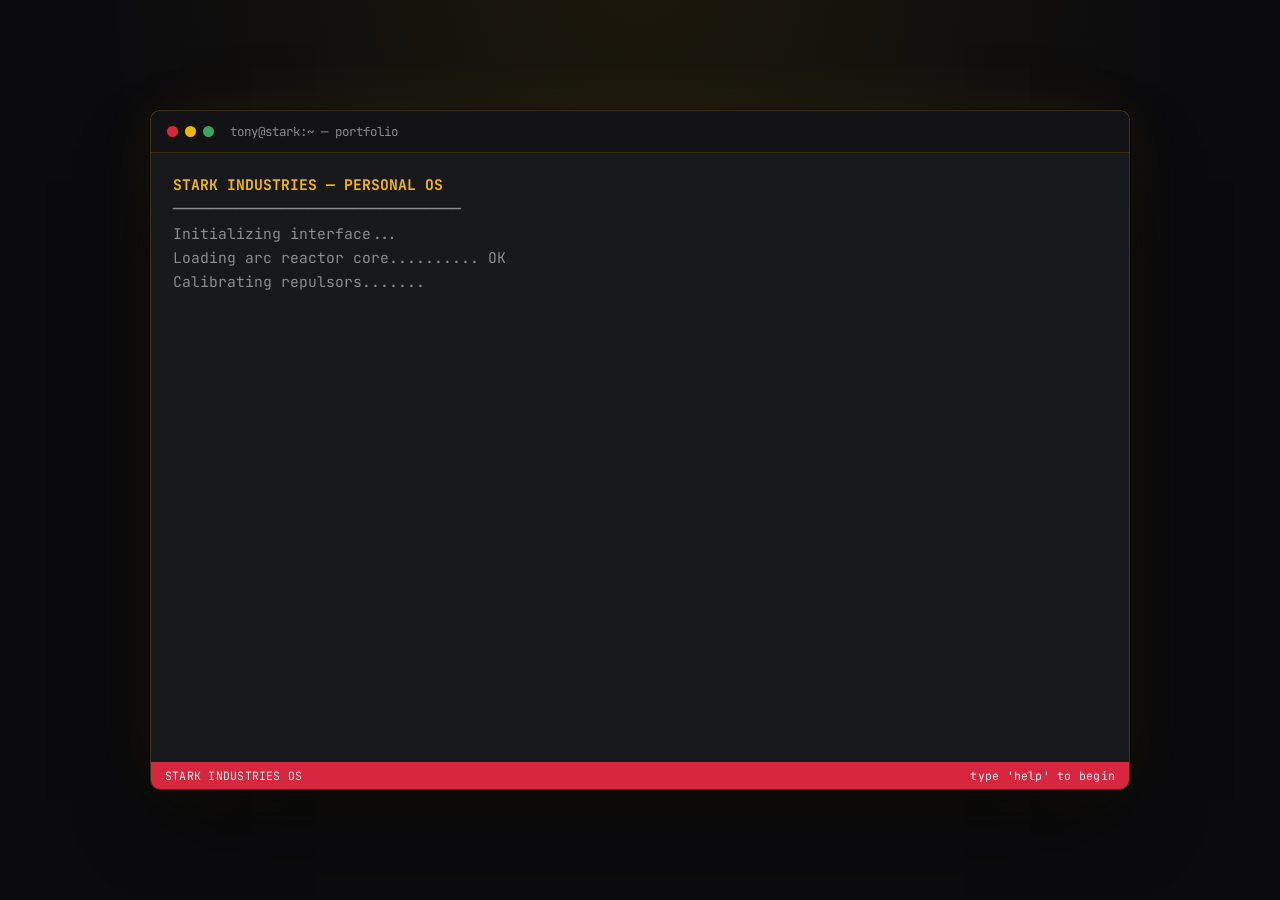
<file: index.html>
<!DOCTYPE html>
<html lang="en">
<head>
<meta charset="UTF-8">
<meta name="viewport" content="width=device-width, initial-scale=1">
<title>tony@stark:~$</title>
<meta name="description" content="Tony Stark — Front-end Web Developer. An interactive terminal portfolio.">
<link rel="icon" href="data:image/svg+xml,%3Csvg xmlns='http://www.w3.org/2000/svg' viewBox='0 0 100 100'%3E%3Crect width='100' height='100' rx='20' fill='%230b0b0d'/%3E%3Ccircle cx='50' cy='50' r='22' fill='none' stroke='%23f2b705' stroke-width='6'/%3E%3Ccircle cx='50' cy='50' r='8' fill='%23f2b705'/%3E%3C/svg%3E">
<link rel="preconnect" href="https://fonts.googleapis.com">
<link rel="preconnect" href="https://fonts.gstatic.com" crossorigin>
<link href="https://fonts.googleapis.com/css2?family=JetBrains+Mono:wght@400;500;700&display=swap" rel="stylesheet">
<link rel="stylesheet" href="assets/style.css">
</head>
<body>

<div class="stage">
  <div class="window">
    <div class="titlebar">
      <div class="dots">
        <span class="dot red"></span>
        <span class="dot gold"></span>
        <span class="dot green"></span>
      </div>
      <span class="path">tony@stark:~ — portfolio</span>
    </div>

    <div class="termwrap">
      <div class="term" id="term" tabindex="-1" aria-label="Interactive terminal. Click and type to run commands."></div>
      <div class="scanlines" aria-hidden="true"></div>
      <input id="hidden-input" type="text" autocomplete="off" autocapitalize="off" spellcheck="false" aria-hidden="true">
    </div>

    <div class="statusbar">
      <span>STARK INDUSTRIES OS</span>
      <span>type 'help' to begin</span>
    </div>
  </div>
</div>

<script src="assets/script.js"></script>
</body>
</html>
</file>
<file: assets/style.css>
:root{
  --bg:      #0b0b0d;
  --bg-2:    #131316;
  --panel:   #17181b;
  --gold:    #f2b705;
  --gold-2:  #ffd76a;
  --red:     #d7263d;
  --text:    #e9e6df;
  --muted:   #8a8a8f;
  --rule:    rgba(242,183,5,0.16);

  --font-mono: 'JetBrains Mono', ui-monospace, 'SFMono-Regular', Consolas, monospace;
}

*,*::before,*::after{ box-sizing:border-box; }

html,body{ height:100%; }
body{
  margin:0;
  background:
    radial-gradient(ellipse at 50% -10%, rgba(242,183,5,0.08), transparent 60%),
    var(--bg);
  color:var(--text);
  font-family:var(--font-mono);
  -webkit-font-smoothing:antialiased;
  overflow:hidden;
}

@media (prefers-reduced-motion:reduce){
  *,*::before,*::after{ animation-duration:.001ms!important; animation-iteration-count:1!important; transition-duration:.001ms!important; }
}

::selection{ background:var(--gold); color:#000; }

.stage{
  height:100vh;
  display:flex;
  align-items:center;
  justify-content:center;
  padding:clamp(10px,3vw,40px);
}

.window{
  width:min(980px, 100%);
  height:min(680px, 92vh);
  background:var(--panel);
  border:1px solid var(--rule);
  border-radius:10px;
  overflow:hidden;
  display:flex;
  flex-direction:column;
  box-shadow:
    0 0 0 1px rgba(0,0,0,0.6),
    0 40px 90px -30px rgba(0,0,0,0.85),
    0 0 60px -10px rgba(242,183,5,0.10);
}

.titlebar{
  display:flex;
  align-items:center;
  gap:10px;
  padding:12px 16px;
  background:var(--bg-2);
  border-bottom:1px solid var(--rule);
  flex-shrink:0;
}
.dots{ display:flex; gap:7px; }
.dot{ width:11px; height:11px; border-radius:50%; background:#2c2c30; }
.dot.red{ background:#d7263d; }
.dot.gold{ background:var(--gold); }
.dot.green{ background:#3ba55d; }
.titlebar .path{
  margin-inline-start:6px;
  font-size:.78rem;
  color:var(--muted);
}

.termwrap{
  position:relative;
  flex:1;
  overflow:hidden;
}

.term{
  position:absolute; inset:0;
  overflow-y:auto;
  padding:20px 22px 16px;
  font-size:.92rem;
  line-height:1.65;
  cursor:text;
}
.term::-webkit-scrollbar{ width:8px; }
.term::-webkit-scrollbar-thumb{ background:#2c2c30; border-radius:4px; }

.line{ white-space:pre-wrap; word-break:break-word; }
.line.out{ color:var(--text); }
.line.muted{ color:var(--muted); }
.line.gold{ color:var(--gold-2); }
.line.red{ color:var(--red); }
.line.head{ color:var(--gold); font-weight:700; }

.prompt-row{
  display:flex;
  align-items:center;
  gap:8px;
  white-space:pre;
}
.prompt-row .sym{ color:var(--gold); flex-shrink:0; }
.prompt-row .typed{ color:var(--text); }
.caret{
  display:inline-block;
  width:8px; height:1.1em;
  background:var(--gold);
  vertical-align:text-bottom;
  animation:blink 1s step-end infinite;
}
@keyframes blink{ 50%{ opacity:0; } }

input#hidden-input{
  position:absolute;
  opacity:0;
  pointer-events:none;
  width:1px; height:1px;
}

.statusbar{
  flex-shrink:0;
  display:flex;
  justify-content:space-between;
  align-items:center;
  padding:6px 14px;
  background:var(--red);
  color:#fff;
  font-size:.72rem;
  letter-spacing:.02em;
}
.statusbar span{ opacity:.92; }

.scanlines{
  position:absolute; inset:0;
  pointer-events:none;
  background:repeating-linear-gradient(
    to bottom,
    rgba(255,255,255,0.02) 0px,
    rgba(255,255,255,0.02) 1px,
    transparent 2px,
    transparent 3px
  );
  mix-blend-mode:overlay;
}

a.link{ color:var(--gold-2); text-decoration:underline; }
a.link:hover{ color:var(--gold); }

@media (max-width:640px){
  .window{ border-radius:0; height:100vh; width:100vw; }
  .stage{ padding:0; }
}
</file>
